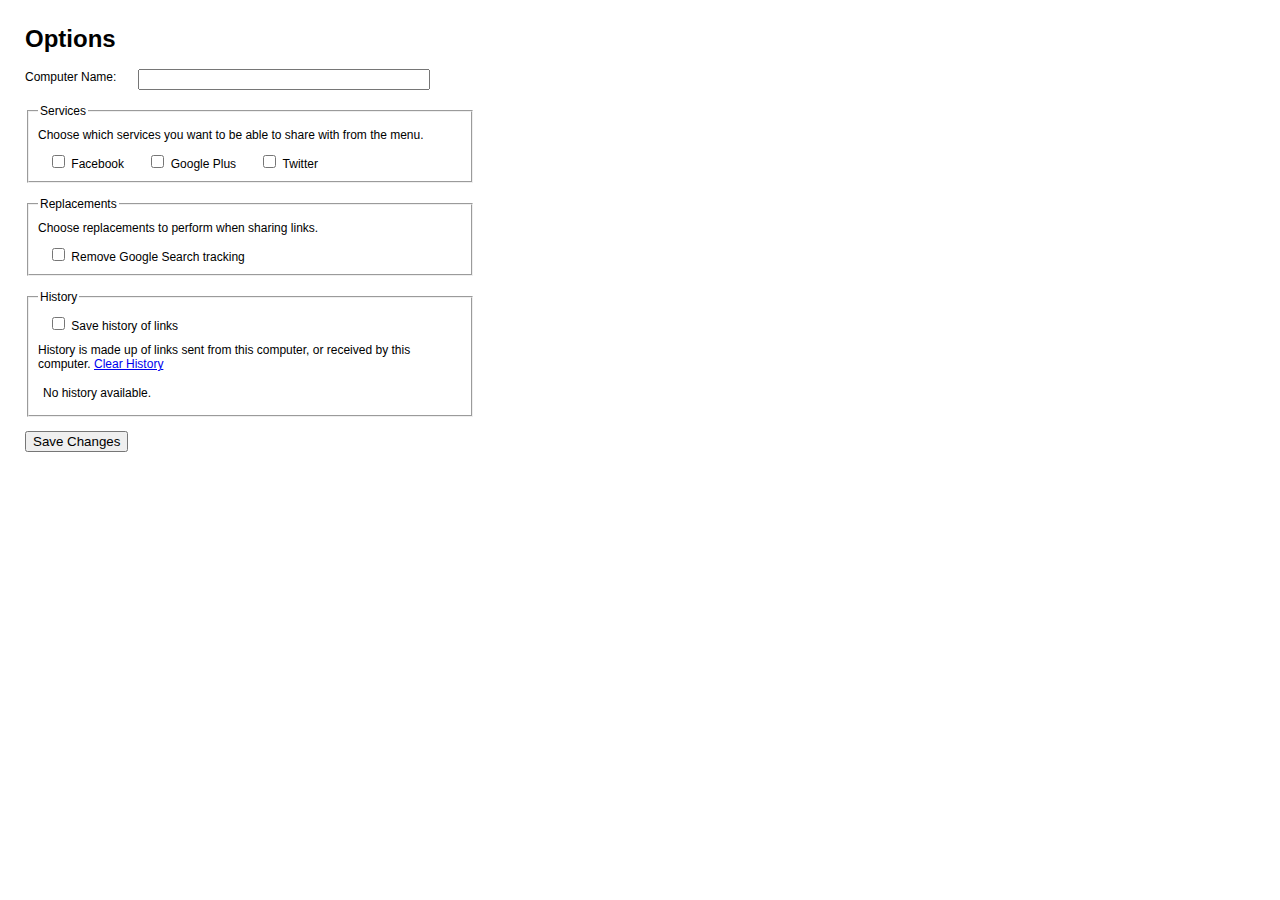
<file: src/options.html>
<html>
	<head>
		<title i18n-content="options_title">Options</title>
		<link rel="stylesheet" href="extlib/css/jquery-ui.min.css" />
		<style type="text/css">

			body {
				font-family: 'Segoe UI', Tahoma, sans-serif;
				font-size: 75%;
				margin: 25px;
			}

			div.section {
				width: 450px;
			}

			label {
				padding: 0 10px;
			}

			fieldset {
				padding: 10px 9px;
			}

			fieldset > div {
				padding-bottom: 10px;
			}

			label[for] {
				width: 25%;
				float: left;
				padding: 1px 0;
			}

			input[type="text"] {
				float: left;
				width: 65%;
				padding: 1px 0;
			}

			div.clear {
				clear: both;
			}

			#link-history {
				list-style-type: none;
				padding: 0;
				margin: 0;
			}

			#link-history li {
				list-style-type: none;
				padding: 5px;
				margin: 0;
			}

			#link-history li span {
				display: inline-block;
				padding-left: 5px;
				color: rgb(0, 0, 139);
			}

		</style>
	</head>
	<body>
		<h1 i18n-content="options_title">Options</h1>

		<div class="section">
			<label for="computer-name" i18n-content="options_label_computerName">Computer Name: </label>
			<input type="text" id="computer-name" />

			<div class="clear">&nbsp;</div>

			<fieldset>
				<legend i18n-content="options_legend_social">Services</legend>

				<div i18n-content="options_choose_social">Choose which services you want to be able to share with from the menu.</div>

				<label>
					<input type="checkbox" id="use-fbook" />
					<span i18n-content="options_label_social_fbook">Facebook</span>
				</label>

				<label>
					<input type="checkbox" id="use-gplus" />
					<span i18n-content="options_label_social_gplus">Google Plus</span>
				</label>

				<label>
					<input type="checkbox" id="use-twit" />
					<span i18n-content="options_label_social_twit">Twitter</span>
				</label>
			</fieldset>

			<div class="clear">&nbsp;</div>

			<fieldset>
				<legend i18n-content="options_legend_replace">Replacements</legend>

				<div i18n-content="options_choose_replace">Choose replacements to perform when sharing links.</div>

				<label>
					<input type="checkbox" id="replace-goog" />
					<span i18n-content="options_label_replace_goog">Remove Google Search tracking</span>
				</label>
			</fieldset>

			<div class="clear">&nbsp;</div>

			<fieldset>
				<legend i18n-content="options_legend_history">History</legend>

				<div>
					<label>
						<input type="checkbox" id="enable-history" />
						<span i18n-content="options_label_enable_history">Save history of links</span>
					</label>
				</div>

				<div>
					<span i18n-content="options_history_message">
						History is made up of links sent from this computer, or received by this computer.
					</span>
					<a href="#" id="history-clear" i18n-content="options_history_clear">Clear History</a>
				</div>

				<ul id="link-history">
					<li i18n-content="options_label_no_history">No history available.</li>
				</ul>
			</fieldset>

			<div class="clear">&nbsp;</div>

			<button type="button" id="save-button" i18n-content="options_button_save">Save Changes</button>
		</div>

		<script src="settings.js"></script>
		<script src="extlib/jquery-2.0.3.min.js"></script>
		<script src="extlib/jquery-ui.min.js"></script>
		<script src="extlib/moment.min.js"></script>
		<script src="options-i18n.js"></script>
		<script src="options.js"></script>
	</body>
</html>
</file>
